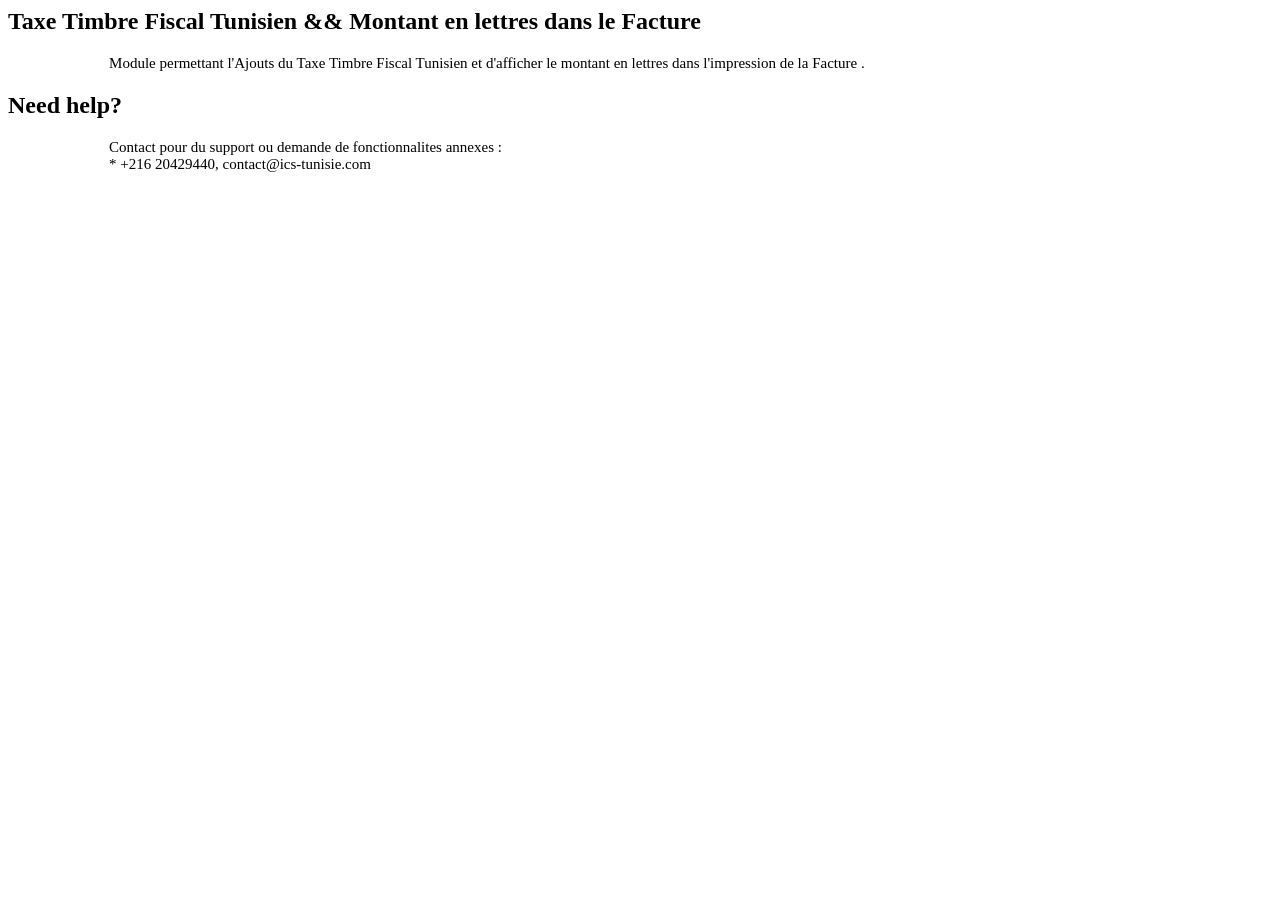
<file: l10n_tn_tf/static/description/index.html>
<html>
<body>
<section class="oe_container oe_dark">
    <div class="oe_row">
        <div class="oe_row">
            <h2 class="oe_slogan oe_span10"> Taxe Timbre Fiscal Tunisien && Montant en lettres dans le Facture</h2>
        </div>

        <div style="margin: 16px 8%;"> 
            <p class='oe_mt32 text-justify' style="font-size: 15px;">
                Module permettant l'Ajouts du Taxe Timbre Fiscal Tunisien et d'afficher le montant en lettres dans l'impression de la Facture  .
            </p>

        </div>
    </div>
</section>

<section class="oe_container">

    <h2 class="oe_slogan" style="margin-top:20px;">Need help?</h2>

    <div style="margin: 16px 8%;">
            <p class='oe_mt32 center-block' style="font-size: 15px;">
                 Contact pour du support ou demande de fonctionnalites annexes  : <br/>
                 *   <i class="fa fa-whatsapp"></i> +216 20429440,  </a> <i class="fa fa-envelope"></i> contact@ics-tunisie.com <br/>
            </p>
    </div>

    <div class="oe_slogan" style="margin-top:10px !important;">
         <a class="btn btn-primary btn-lg mt8"
            style="color: #FFFFFF !important;" href="http://www.ics-tunisie.com/"><i
            class="fa fa-envelope"></i> Website </a>

         <a class="btn btn-primary btn-lg mt8" style="color: #FFFFFF !important;"
            href="https://www.odoo.com/apps/"><i
            class="fa fa-binoculars"></i> More Apps </a>
     </div>




    </div>
</section>

</body>
</html>
</file>
